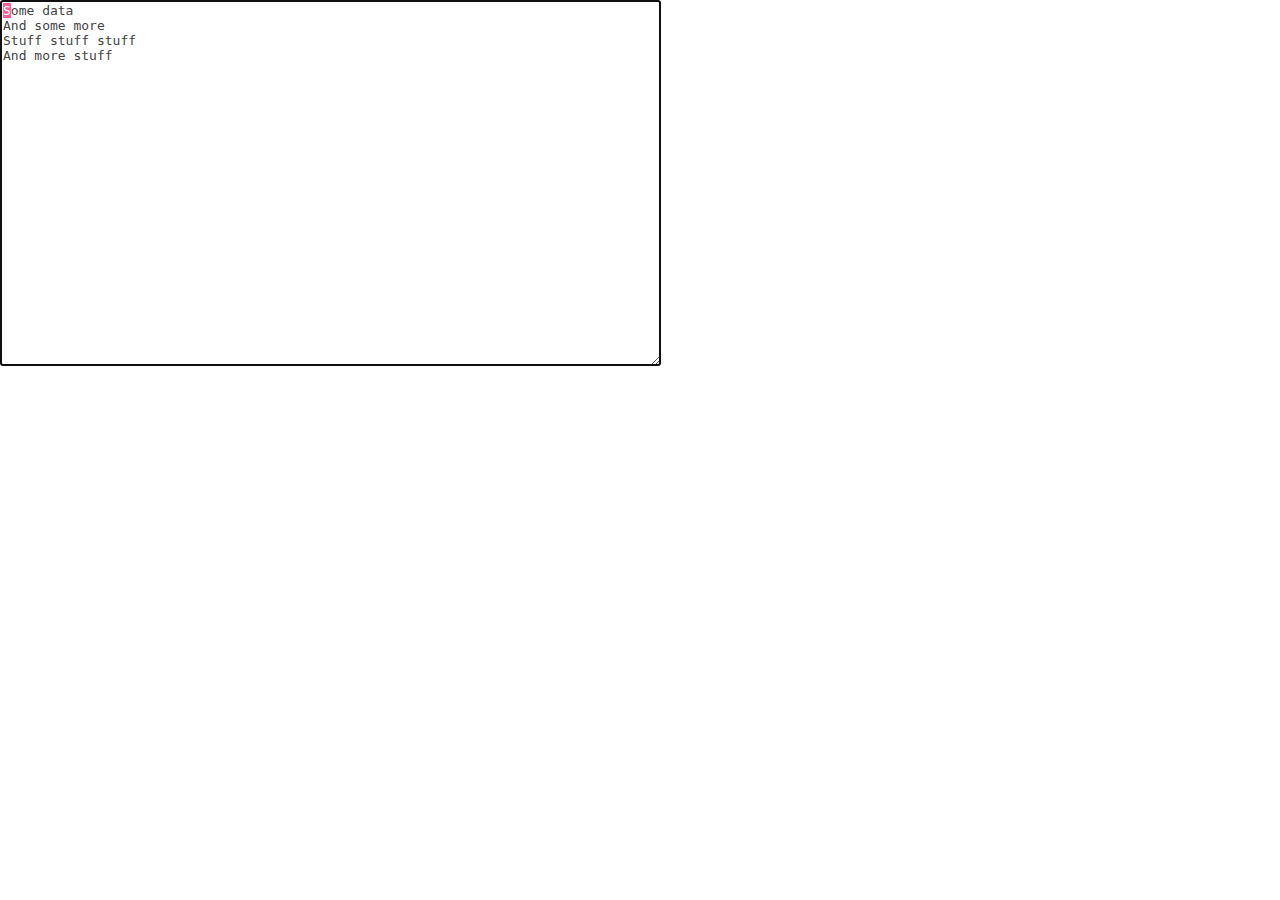
<file: demo/index.html>
<!doctype html>
<!--[if lt IE 7]> <html class="no-js ie6" lang="en"> <![endif]-->
<!--[if IE 7]>    <html class="no-js ie7" lang="en"> <![endif]-->
<!--[if IE 8]>    <html class="no-js ie8" lang="en"> <![endif]-->
<!--[if gt IE 8]><!--> <html class="no-js" lang="en"> <!--<![endif]-->
  <head>
    <meta charset="utf-8">
    <title>Vimify Demo</title>
    <link rel="stylesheet" href="css/style.css">
  </head>

  <body>

    <div id="container">
      <header>

      </header>
      <div id="main" role="main">

        <textarea autofocus cols="80" rows="24" id="vim">Some data
And some more
Stuff stuff stuff
And more stuff</textarea>

      </div>
      <footer>

      </footer>
    </div>


    <script src='js/libs/jquery-1.6.1.min.js'></script>
    <script src="js/plugins.js"></script>
    <script src="js/mylibs/coffee-script-1.1.1.js"></script>
    <script type="text/coffeescript" src="../vimify.coffee"></script>
    <script type="text/coffeescript" src="js/script.coffee"></script>
  </body>
</html>
</file>
<file: demo/css/style.css>
/**
 * HTML5 ✰ Boilerplate
 *
 * style.css contains a reset, font normalization and some base styles.
 *
 * Credit is left where credit is due.
 * Much inspiration was taken from these projects:
 * - yui.yahooapis.com/2.8.1/build/base/base.css
 * - camendesign.com/design/
 * - praegnanz.de/weblog/htmlcssjs-kickstart
 */


/**
 * html5doctor.com Reset Stylesheet (Eric Meyer's Reset Reloaded + HTML5 baseline)
 * v1.6.1 2010-09-17 | Authors: Eric Meyer & Richard Clark
 * html5doctor.com/html-5-reset-stylesheet/
 */

html, body, body div, span, object, iframe,
h1, h2, h3, h4, h5, h6, p, blockquote, pre,
abbr, address, cite, code, del, dfn, em, img, ins, kbd, q, samp,
small, strong, sub, sup, var, b, i, dl, dt, dd, ol, ul, li,
fieldset, form, label, legend,
table, caption, tbody, tfoot, thead, tr, th, td,
article, aside, canvas, details, figcaption, figure,
footer, header, hgroup, menu, nav, section, summary,
time, mark, audio, video {
  margin: 0;
  padding: 0;
  border: 0;
  font-size: 100%;
  vertical-align: baseline;
}

article, aside, details, figcaption, figure,
footer, header, hgroup, menu, nav, section {
  display: block;
}

blockquote, q { quotes: none; }

blockquote:before, blockquote:after,
q:before, q:after { content: ""; content: none; }

ins { background-color: #ff9; color: #000; text-decoration: none; }

mark { background-color: #ff9; color: #000; font-style: italic; font-weight: bold; }

del { text-decoration: line-through; }

abbr[title], dfn[title] { border-bottom: 1px dotted; cursor: help; }

table { border-collapse: collapse; border-spacing: 0; }

hr { display: block; height: 1px; border: 0; border-top: 1px solid #ccc; margin: 1em 0; padding: 0; }


/**
 * Font normalization inspired by YUI Library's fonts.css: developer.yahoo.com/yui/
 */

body { font:13px/1.231 sans-serif; *font-size:small; } /* Hack retained to preserve specificity */

/* Normalize monospace sizing:
   en.wikipedia.org/wiki/MediaWiki_talk:Common.css/Archive_11#Teletype_style_fix_for_Chrome */
pre, code, kbd, samp { font-family: monospace, sans-serif; }


/**
 * Minimal base styles.
 */

/* 1) Always force a scrollbar in non-IE 
   2) Remove iOS text size adjust without disabling user zoom: www.456bereastreet.com/archive/201012/controlling_text_size_in_safari_for_ios_without_disabling_user_zoom/ */
html { overflow-y: scroll; -webkit-text-size-adjust:100%; -ms-text-size-adjust:100%; }
  
/* j.mp/webkit-tap-highlight-color */
a:link { -webkit-tap-highlight-color: #FF5E99; }

/* Accessible focus treatment: people.opera.com/patrickl/experiments/keyboard/test */
a:hover, a:active { outline: none; }

a, a:active, a:visited { color: #607890; }
a:hover { color: #036; }

ul, ol { margin-left: 2em; }
ol { list-style-type: decimal; }

/* Remove margins for navigation lists */
nav ul, nav li { margin: 0; list-style:none; list-style-image: none; }

small { font-size: 85%; }
b, strong, th { font-weight: bold; }

td { vertical-align: top; }

/* Set sub, sup without affecting line-height: gist.github.com/413930 */
sub, sup { font-size: 75%; line-height: 0; position: relative; }
sup { top: -0.5em; }
sub { bottom: -0.25em; }

pre {
  /* www.pathf.com/blogs/2008/05/formatting-quoted-code-in-blog-posts-css21-white-space-pre-wrap/ */
  white-space: pre; white-space: pre-wrap; word-wrap: break-word;
  padding: 15px;
}

.ie6 legend, .ie7 legend { margin-left: -7px; } 

/* 1) Make inputs and buttons play nice in IE: www.viget.com/inspire/styling-the-button-element-in-internet-explorer/
   2) WebKit browsers add a 2px margin outside the chrome of form elements. 
      Firefox adds a 1px margin above and below textareas 
   3) Set font-size to match <body>'s, and font-family to sans-serif 
   4) Align to baseline */
button, input, select, textarea { width: auto; overflow: visible; margin: 0; font-size: 100%; font-family: sans-serif; vertical-align: baseline; }

/* 1) Remove default scrollbar in IE: www.sitepoint.com/blogs/2010/08/20/ie-remove-textarea-scrollbars/
   2) Align to text-top */
textarea { overflow: auto; vertical-align:text-top; }

/* Hand cursor on clickable input elements */
label, input[type="button"], input[type="submit"], input[type="image"], button { cursor: pointer; }

/* Remove extra padding and inner border in Firefox */
input::-moz-focus-inner,
button::-moz-focus-inner { border: 0; padding: 0; }

/* Colors for form validity */
input:valid, textarea:valid {  }
input:invalid, textarea:invalid { border-radius: 1px; -moz-box-shadow: 0px 0px 5px red; -webkit-box-shadow: 0px 0px 5px red; box-shadow: 0px 0px 5px red; }
.no-boxshadow input:invalid, .no-boxshadow textarea:invalid { background-color: #f0dddd; }

/* Bicubic resizing for non-native sized IMG:
   code.flickr.com/blog/2008/11/12/on-ui-quality-the-little-things-client-side-image-resizing/ */
.ie7 img { -ms-interpolation-mode: bicubic; }


/**
 * You might tweak these..
 */

body, select, input, textarea {
  /* #444 looks better than black: twitter.com/H_FJ/statuses/11800719859 */
  color: #444;
  /* Set your base font here, to apply evenly */
  /* font-family: Georgia, serif;  */
}

/* Headers (h1, h2, etc) have no default font-size or margin; define those yourself */
h1, h2, h3, h4, h5, h6 { font-weight: bold; }

/* These selection declarations have to be separate
   No text-shadow: twitter.com/miketaylr/status/12228805301
   Also: hot pink! */
::-moz-selection{ background: #FF5E99; color:#fff; text-shadow: none; }
::selection { background:#FF5E99; color:#fff; text-shadow: none; }

/**
 * Primary styles
 *
 * Author: 
 */

#vim {
  font-family: "Nimbus Mono L", monospace;
}














/**
 * Non-semantic helper classes: please define your styles before this section.
 */

/* For image replacement */
.ir { display: block; text-indent: -999em; overflow: hidden; background-repeat: no-repeat; text-align: left; direction: ltr; }

/* Hide for both screenreaders and browsers:
   css-discuss.incutio.com/wiki/Screenreader_Visibility */
.hidden { display: none; visibility: hidden; }

/* Hide only visually, but have it available for screenreaders: by Jon Neal.
  www.webaim.org/techniques/css/invisiblecontent/  &  j.mp/visuallyhidden */
.visuallyhidden { border: 0; clip: rect(0 0 0 0); height: 1px; margin: -1px; overflow: hidden; padding: 0; position: absolute; width: 1px; }
/* Extends the .visuallyhidden class to allow the element to be focusable when navigated to via the keyboard: drupal.org/node/897638 */
.visuallyhidden.focusable:active,
.visuallyhidden.focusable:focus { clip: auto; height: auto; margin: 0; overflow: visible; position: static; width: auto; }

/* Hide visually and from screenreaders, but maintain layout */
.invisible { visibility: hidden; }

/* The Magnificent Clearfix: Updated to prevent margin-collapsing on child elements in most situations.
   nicolasgallagher.com/micro-clearfix-hack/ */
.clearfix:before, .clearfix:after { content: ""; display: table; }
.clearfix:after { clear: both; }
.clearfix { zoom: 1; }



/**
 * Placeholder media queries for responsive design. Modify as design requires.
 * These follow after, and will override, the primary ('mobile first') styles
 * The closing /mediaquery comment is required by respond.js min/max-width Media Query polyfill
 */

@media only screen and (min-width: 480px) {
  /* Style adjustments for viewports 480px and over go here */

}/*/mediaquery*/

@media only screen and (min-width: 768px) {
  /* Style adjustments for viewports 768px and over go here */

}/*/mediaquery*/



/**
 * Print styles.
 *
 * Inlined to avoid required HTTP connection: www.phpied.com/delay-loading-your-print-css/
 */
@media print {
  * { background: transparent !important; color: black !important; text-shadow: none !important; filter:none !important;
  -ms-filter: none !important; } /* Black prints faster: sanbeiji.com/archives/953 */
  a, a:visited { color: #444 !important; text-decoration: underline; }
  a[href]:after { content: " (" attr(href) ")"; }
  abbr[title]:after { content: " (" attr(title) ")"; }
  .ir a:after, a[href^="javascript:"]:after, a[href^="#"]:after { content: ""; }  /* Don't show links for images, or javascript/internal links */
  pre, blockquote { border: 1px solid #999; page-break-inside: avoid; }
  thead { display: table-header-group; } /* css-discuss.incutio.com/wiki/Printing_Tables */
  tr, img { page-break-inside: avoid; }
  img { max-width: 100% !important; }
  @page { margin: 0.5cm; }
  p, h2, h3 { orphans: 3; widows: 3; }
  h2, h3{ page-break-after: avoid; }
}
</file>
